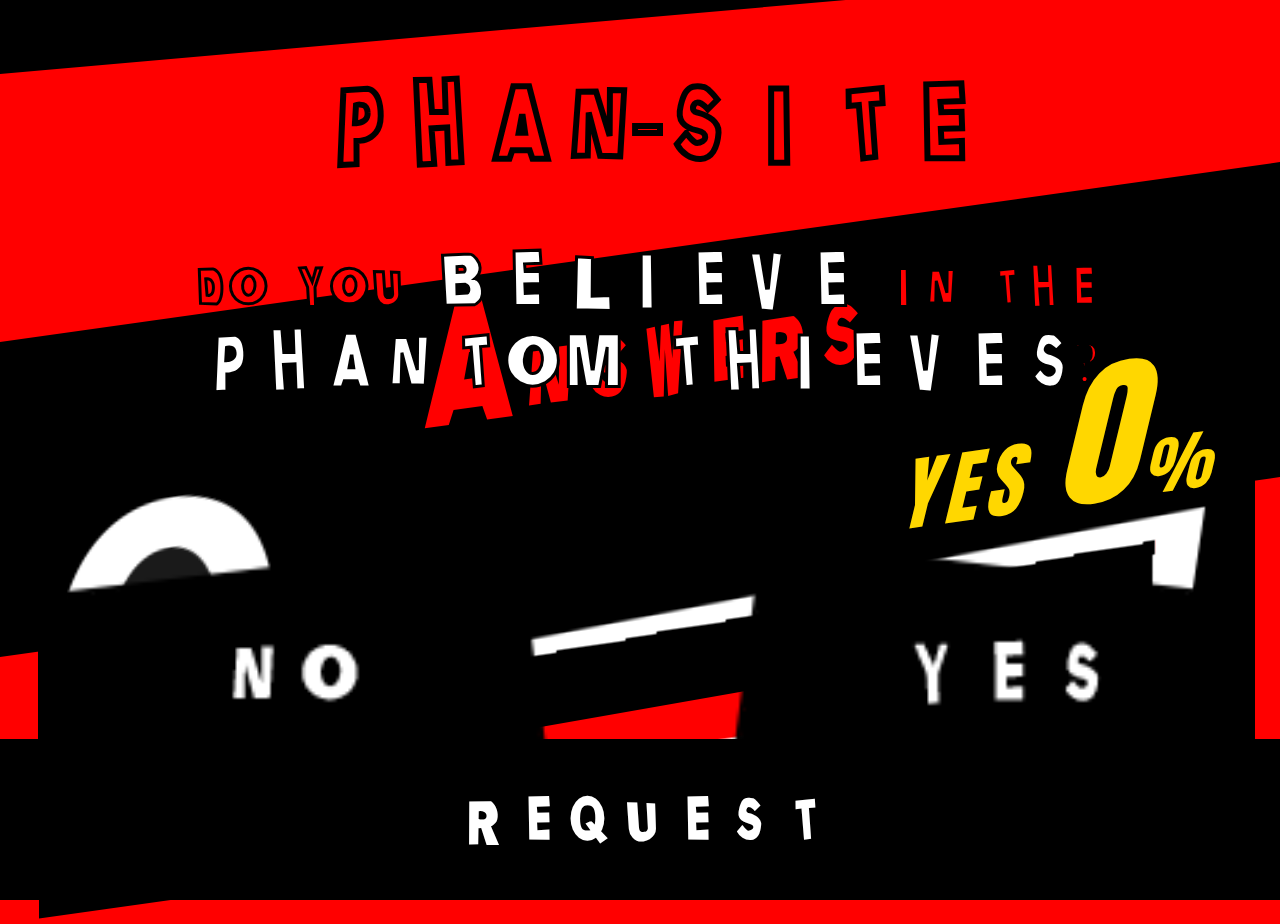
<file: index.html>
<!DOCTYPE html>
<html lang="en">
<head>
    <meta charset="UTF-8">
    <meta name="theme-color" content="#000000">
    <title>Phantom Channel</title>
    <link rel="stylesheet" href="css/styles.css">
</head>
<body style="font-size:100%">
<div class=slant1></div>
<h1 style="font-size: 6em; -webkit-text-stroke: 6px black;letter-spacing: -15px">Phan-site</h1> 
    

    

    <p style="color:red;-webkit-text-stroke: 3px black;font-size: 3.7em;"> 
        </span>
        <span style="font-size:smaller;">Do you</span>
        <span style="color:white; font-size:larger;">believe</span> 
        <span style="font-size:smaller;">in the</span>
        <span style="color:white; font-size:larger;">Phantom Thieves</span>?
    </p>
<div class=slant3></div>
<div style="color:black;" class="slant0">
<img src="sprites/poll.png" style="position:fixed; top:50%; right:25px;
  width: 95%;">
    <span style="color:red; font-family:p5font-regular; font-size:10em;letter-spacing: -37px;margin-left: -40px;">
        A</span>
    <span style="color:red;font-family:p5font-regular;font-size:5em; letter-spacing: -22px;">
        nswers</span>
    <span style="color: gold; font-family: Anton; position:fixed;top:40%;right:70px;">
        <i>
            <span style="font-size: 5em;letter-spacing: 8px">YES </span>
            <span style=" font-size: 10em; letter-spacing: 4px;" id="percentBar">0</span>
            <span style=" font-size: 4em;">%</span>
        </i> 
    </span>
   
        <progress class="progress-bar" id="progress-bar"
        value="0"max="100" style="top:49%;margin-right: 30px;"></progress>
</div>
  
<br><br>



    <img src="sprites/b-left.png" style="width: 40% ;
    position:absolute;bottom:13%;right:3%" onclick="changePercentYes()">


    <img src="sprites/b-right.png" style="width: 40%;
     position:absolute;bottom:13%;left:3%" 
     onclick="changePercentNo()">




<a href="./request.html">
    <button type="button" class="request-button">Request</button>
</a>

<script src="js/main.js"></script>
</body>
</html>
</file>
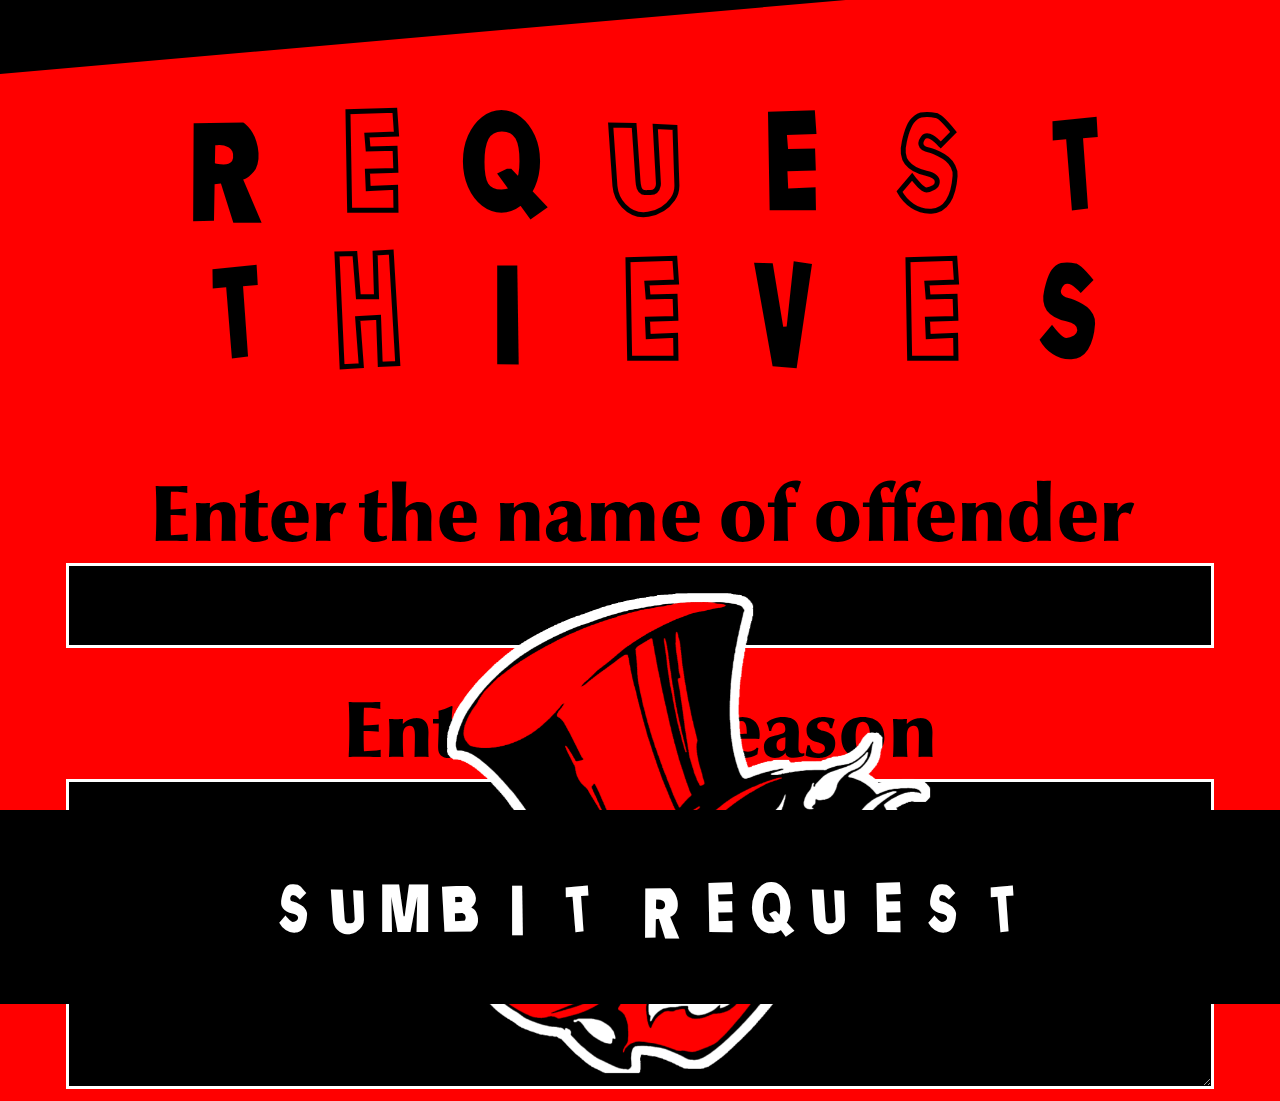
<file: request.html>
<!DOCTYPE html>
<html lang="en">
<head>
    <meta charset="UTF-8">
    <link rel="stylesheet" href="css/requestStyles.css">
    <title>Phantom rating</title>
</head>
<body>
<div class=slant1></div>

<h1 style="font-size: 8em; -webkit-text-stroke: 5px black;">
    <span class="high-letter">r</span>
    e 
    <span class="high-letter">q</span>
    u
    <span class="high-letter">e</span>
    s
    <span class="high-letter">T</span> 
    <br>
    <span class="high-letter">T</span> 
    h
    <span class=high-letter>i</span>
    e
    <span class="high-letter">v</span>
    e
    <span class="high-letter">s</span>
    
</h1> 


<a href="./index.html">
    <div class="button" 
    style="position: fixed;bottom:0;left:0;width: 100%;
    padding-bottom:30px;
    ">
        return
    </div>

</a>
<span style="font-size: 5em;font-family: Optima;">Enter the name of offender</i></span> 
<input>
<br><br><br>
<span style="font-size: 5em;font-family:Optima">Enter the reason</span>
<textarea style="height: 300px;"></textarea>

<img src="sprites/Phantom-Thieves-Logo.png" style="position:fixed; top:65%;right:35px;width: 90%;">
<a href="index.html">
    <div class="sumbit-button"; >
        Sumbit request
    </div>
</a>
</body>
</html>
</file>
<file: css/styles.css>
@font-face {
    font-family: p5font-fancy ;
    src: url('./P5Fancy.ttf') ;
}
@font-face {
    font-family: p5font-regular ;
    src: url('./P5Regular.ttf') ;
}
@font-face{
    font-family: Anton;
    src: url('./Anton.ttf')
}
@font-face {
    font-family: Optima;
    src: url('./op');
}
body {
    background-color: red;
    text-align: center;
    height:100%;
    overflow:hidden;
}
h1 {
    font-family: p5font-regular;
    color: red; 
    font-weight: 200;
    -webkit-text-fill-color: red;
    -webkit-text-stroke: 3px black;
    letter-spacing: -4px;
}
p {
    font-size: 1.4em;
    font-family: p5font-regular;
    letter-spacing: -10px;
    word-spacing: +20px;
    
}
.slant1 {
    position: absolute;
    bottom:98%;
    right: 0%;
    width: 100%;
    height: 9%;
    background-color: black;
    transform: skewY(-5deg);
    z-index: -1;
}
.slant2 {
    position:absolute;
    right:97%;
    transform: skewX(-17deg);
    background-color: black;
    width:100%;
    height:100%;

}

.slant0 {
    position: absolute;
    top:28%;
    right: 0%;
    width: 100%;
    height: 35%;
    background-color: black;
    transform: skewY(-8deg);
    z-index: -1;
}
.button {
    background-color: black; 
    border: none;
    color: white;
    padding: 10px 20px;
    width: 38%;
    height: 4%;
    text-align: center;
    font-size: 1em;
    font-family: p5font-regular;
    letter-spacing: -3px;
  }
  .request-button {
    background-color: black; 
    border: none;
    color: white;
    padding: 50px 40px;
    width: 100%;
    bottom:0;
    left:0;
    text-align: center;
    font-size: 3.5em;
    font-family: p5font-regular;
    letter-spacing: -3px;
    
    position: fixed;
}
progress {
    width: 83%;
    height: 130px;
    position: relative;
    appearance: none;
    background:black;
    transform: rotate(-2deg);
    z-index: -1
    
}
  progress::-moz-progress-bar {
    background: white;
  }
  progress::-webkit-progress-value {
    background: white;
  }
  
  progress::-webkit-progress-bar {
    background: black;
  }
</file>
<file: css/requestStyles.css>
@font-face {
    font-family: p5font-fancy ;
    src: url('./P5Fancy.ttf') ;
}
@font-face {
    font-family: p5font-regular ;
    src: url('./P5Regular.ttf') ;
}
@font-face{
    font-family: Anton;
    src: url('./Anton.ttf')
}
@font-face {
    font-family: Optima;
    src: url('./Optima.ttf');
}
body {
    background-color: red;
    text-align: center;
    height:100%;
    overflow:hidden;
}
.slant1 {
    position: absolute;
    bottom:98%;
    right: 0%;
    width: 100%;
    height: 9%;
    background-color: black;
    transform: skewY(-5deg);
    z-index: -1;
}
h1 {
    font-family: p5font-regular;
    color:red; 
    font-weight: 200;
    -webkit-text-fill-color: red;
    -webkit-text-stroke: 3px white;
    letter-spacing: -10px;
}
.high-letter {
    font-family: p5font-regular;
    -webkit-text-stroke:
     black;-webkit-text-fill-color: black; 
}
input{
    
    font-family: 'Optima', Times, serif;
    width: 90%;
    font-size:4em;
    border: 3px solid white;
    background-color: black;
    color:white;
}
textarea {
    font-family: 'Optima', Times, serif;
    width: 90%;
    font-size:4em;
    border: 3px solid white;
    background-color: black;
    color:white;
}
.sumbit-button {
    position:absolute;
    background-color: black;
    top: 90%;
    right: 0%;
    color: white;
    padding: 60px 0px;
    width: 100%;
    text-align: center;
    font-size: 4em;
    font-family: p5font-regular;
    letter-spacing: -8px;
    word-spacing: 25px;
}
</file>
